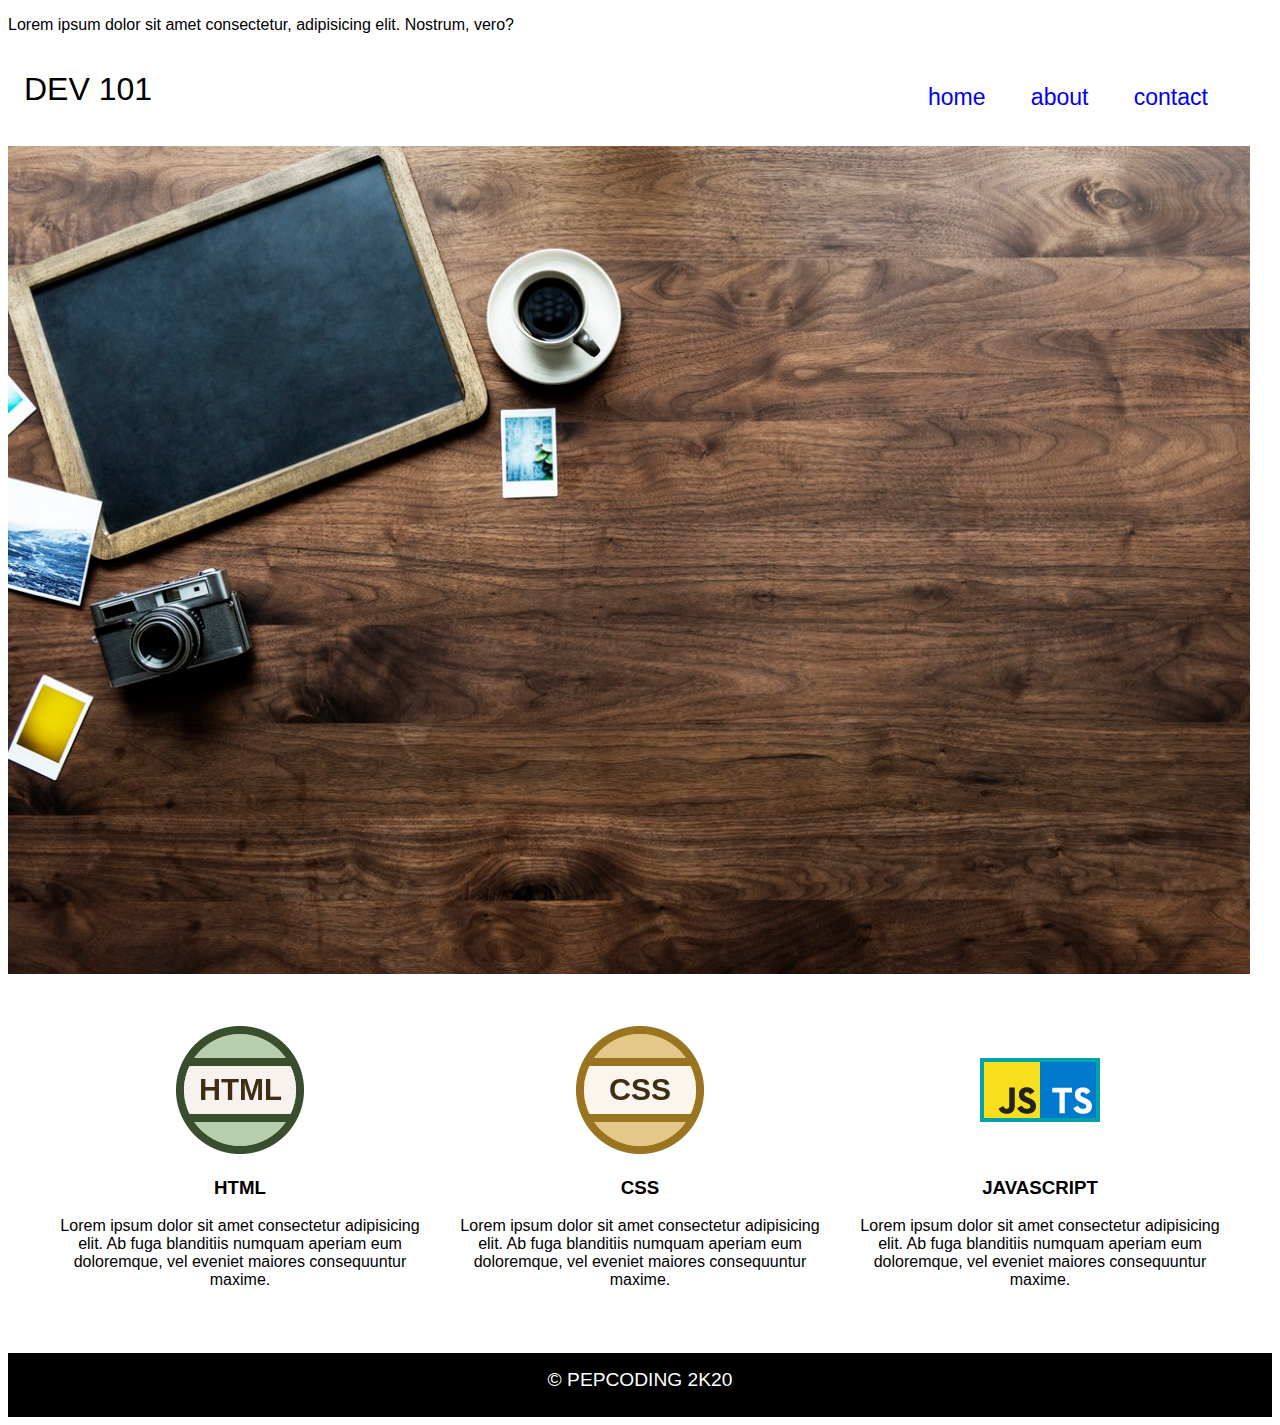
<file: index.html>
<!DOCTYPE html>
<html lang="en">

<head>
    <link rel = "stylesheet" href = "style.css">
    <meta charset="UTF-8">
    <meta name="viewport" content="width=device-width, initial-scale=1.0">
    <meta name="viewport" content ="width=device-width,initial-scale=1,user-scalable=yes" />
    <meta http-equiv="X-UA-Compatible" content="ie=edge">
    <title>Jai Agnihotri</title>
    
</head>
<body>
    <p>Lorem ipsum dolor sit amet consectetur, adipisicing elit. Nostrum, vero?</p>
<header>
    <h1>DEV 101</h1>
    <nav>
<ul>
    <li><a  href="#data">home</a></li>
    <li><a  href="#data">about</a></li>
    <li><a  href="#data">contact</a></li>
</ul>
</nav>


</header>


<img src = "final/lap.jpeg" class = "showcase" alt = "laptop">
<article>
<div class="container">


<img src = "final/html.png" alt = "html">

<h3 id="data">HTML</h3>

<p>Lorem ipsum dolor sit amet consectetur adipisicing elit. 
    Ab fuga blanditiis numquam aperiam eum doloremque, 
    vel eveniet maiores consequuntur maxime.  </p>
</div>

<div class = "container" id="data">
<img src = "final/css.png" alt = "css image">

<h3 id="data">CSS</h3>

<p>Lorem ipsum dolor sit amet consectetur adipisicing elit. 
    Ab fuga blanditiis numquam aperiam eum doloremque, 
    vel eveniet maiores consequuntur maxime.  </p>
</div>

<div class="container" #data>

<img src = "final/icon.png" alt = "JAVASCRIPT">
<h3 id ="data">JAVASCRIPT</h3>

<p>Lorem ipsum dolor sit amet consectetur adipisicing elit. 
    Ab fuga blanditiis numquam aperiam eum doloremque, 
    vel eveniet maiores consequuntur maxime.  </p>
</div>
</article>

<footer>
<p class="pep">&copy; PEPCODING 2K20</p>
</footer>








    
</body>
</html>
</file>
<file: style.css>
header{
display : flex;
    justify-content: space-between;
    margin: 1rem;
}

header h1{
    font-weight: 400;
}
nav{
    width : 20rem;
    position: relative;
    left:-3rem;
    top:1.1rem;
}
li{
    list-style: none;
    font-size: 1.2rem;;
}

.showcase{
    height: 92vh;
    width: 97vw;
   
}

a{
    text-decoration: none;
    font-size: larger;

}
a:hover{
    font-size: 140%;
    color: black;
}

a:visited{
    color: black;
}
ul {
    display: flex;
    justify-content: space-between;
}

article {
    display:flex;
    margin : 2rem;
}

html{
font-family: 'Segoe UI', Tahoma, Geneva, Verdana, sans-serif;
}

.container{
    text-align: center;
    margin: 1rem;
}
.pep{
    font-size: larger;
    align-self: center;
    padding-top: 1rem;;


}

footer {
    text-align: center;
    color:white;
   height : 4rem;
    background-color :black;
}
</file>
